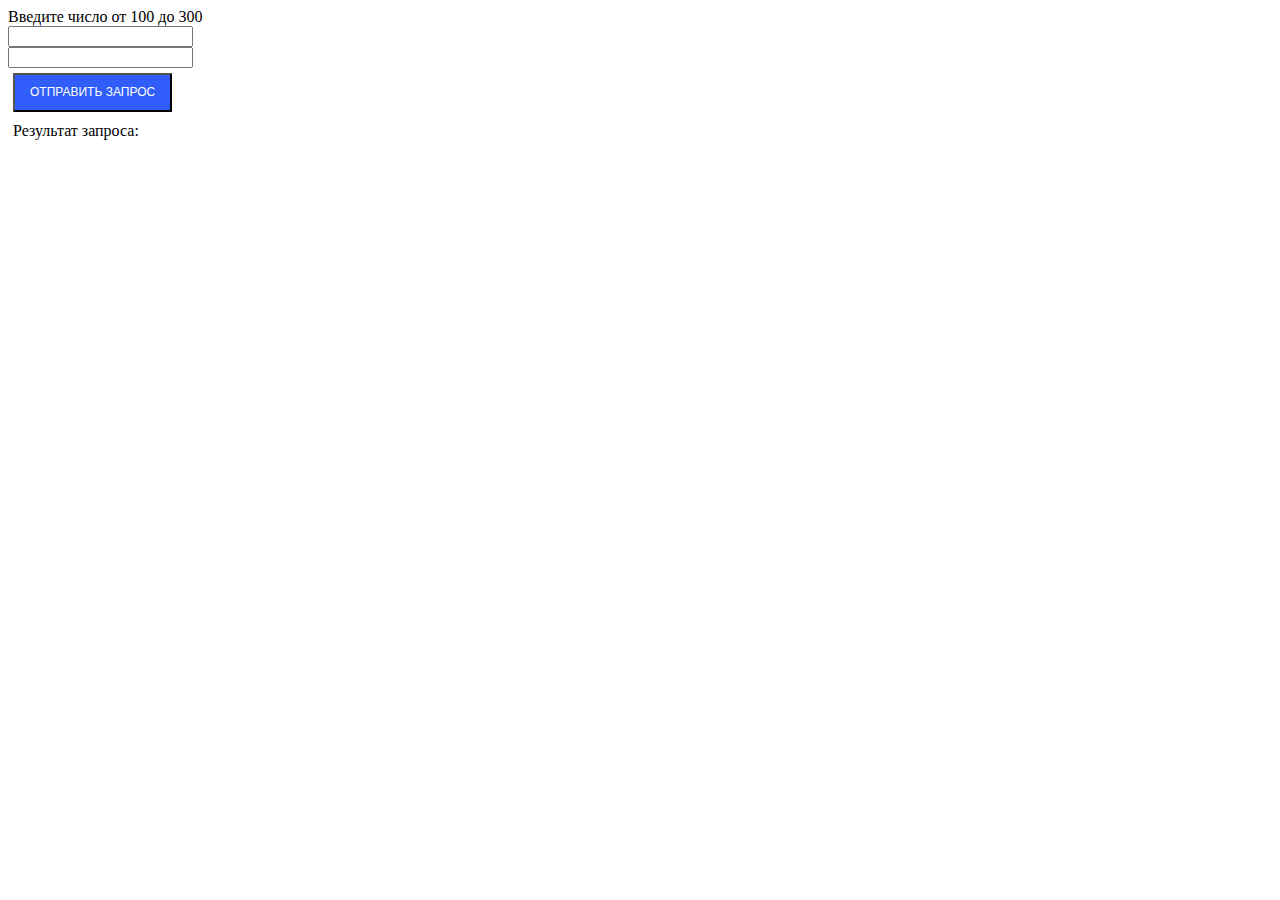
<file: task4/index.html>
<!doctype html>
<html lang="en">
<head>
    <meta charset="UTF-8">
    <meta name="viewport"
          content="width=device-width, user-scalable=no, initial-scale=1.0, maximum-scale=1.0, minimum-scale=1.0">
    <meta http-equiv="X-UA-Compatible" content="ie=edge">
    <link rel="stylesheet" href="./styles.css">
    <title>Document</title>
</head>
<body>
<label> Введите число от 100 до 300 <br>
    <input type="number" name="input" id="inp1"> <br>
    <input type="number" name="input" id="inp2"> <br>
    <button class="submit" id="btn">Отправить запрос</button>

    <div class="result">Результат запроса:</div>
</label>
<script src="./main.js"></script>
</body>
</html>
</file>
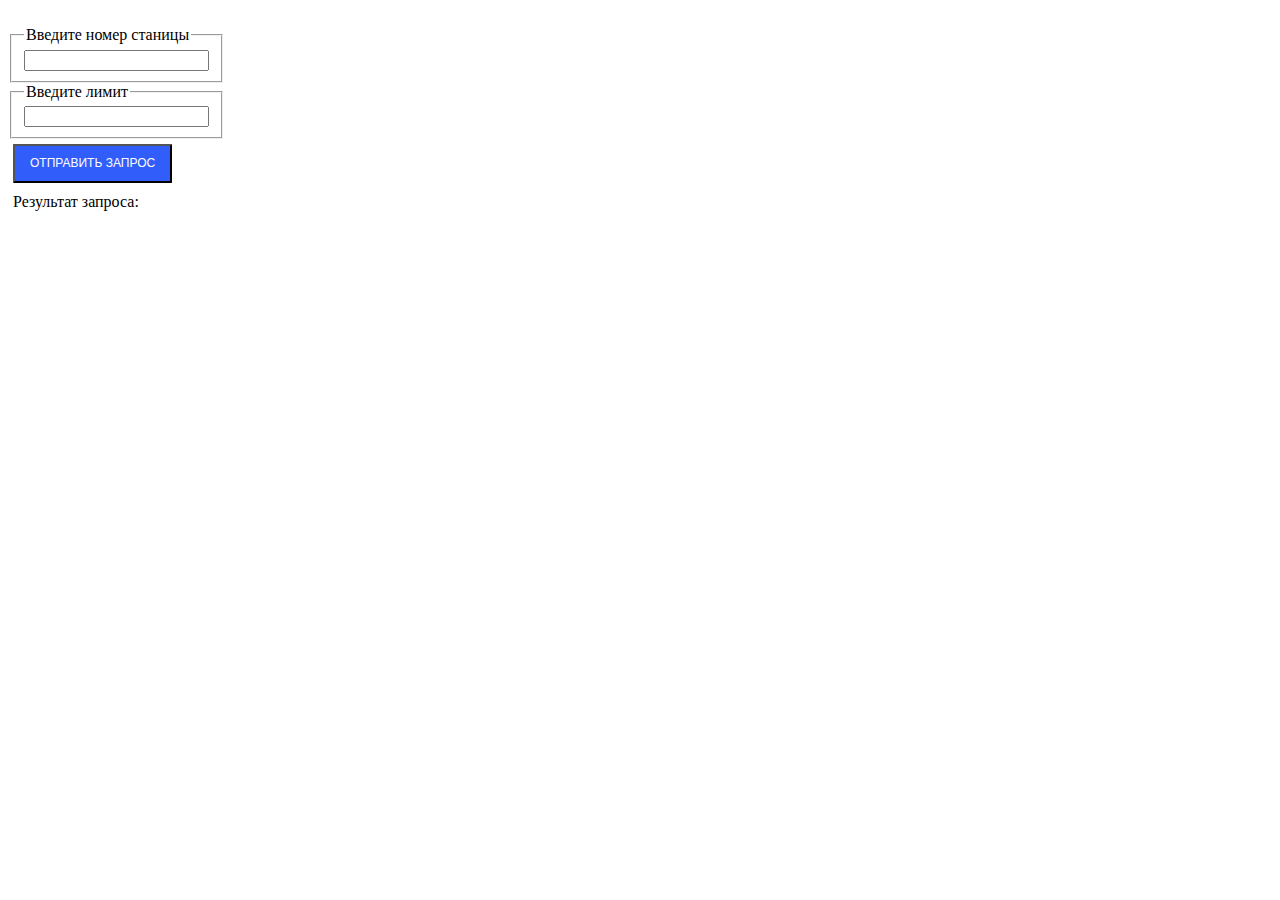
<file: task5/index.html>
<!doctype html>
<html lang="en">
<head>
    <meta charset="UTF-8">
    <meta name="viewport"
          content="width=device-width, user-scalable=no, initial-scale=1.0, maximum-scale=1.0, minimum-scale=1.0">
    <meta http-equiv="X-UA-Compatible" content="ie=edge">
    <link rel="stylesheet" href="./styles.css">
    <title>Document</title>
</head>
<body>
<label>  <br>
    <fieldset>
        <legend>Введите номер станицы</legend>
        <input type="number" name="input" id="inp1"> <br>
    </fieldset>
    <fieldset>
        <legend>Введите лимит</legend>
        <input type="number" name="input" id="inp2"> <br>
    </fieldset>


    <button class="submit" id="btn">Отправить запрос</button>

    <div class="result">Результат запроса:</div>
</label>
<script src="./main.js"></script>
</body>
</html>
</file>
<file: task4/styles.css>
#inp {
    margin-top: 20px;
    cursor: pointer;
    margin: 5px 5px;
}

.result {
    display: flex;
    flex-wrap: wrap;
    width: 1000px;
    margin: 5px 5px;
}

.card {
    width: 200px;
    margin: 20px;
}

.card-image {
    display: block;
    width: 200px;
    height: 150px;
}

.submit {
    cursor: pointer;
    margin: 5px 5px;
    padding: 10px 15px;
    border-radius: 1px;
    font-size: 12px;
    line-height: 15px;
    text-transform: uppercase;
    color: white;
    background: #315efb;
}

.btn:hover {
    box-shadow: 0px 2px 8px 2px rgba(141,150,178,.3);
    transform: scale(1.05);
}
</file>
<file: task5/styles.css>
#inp {
    margin-top: 20px;
    cursor: pointer;
    margin: 5px 5px;
}

fieldset {
    width: 180px;
}

.result {
    display: flex;
    flex-wrap: wrap;
    width: 1000px;
    margin: 5px 5px;
}

.card {
    width: 200px;
    margin: 20px;
}

.card-image {
    display: block;
    width: 200px;
    height: 150px;
}

.submit {
    cursor: pointer;
    margin: 5px 5px;
    padding: 10px 15px;
    border-radius: 1px;
    font-size: 12px;
    line-height: 15px;
    text-transform: uppercase;
    color: white;
    background: #315efb;
}

.btn:hover {
    box-shadow: 0px 2px 8px 2px rgba(141,150,178,.3);
    transform: scale(1.05);
}
</file>
